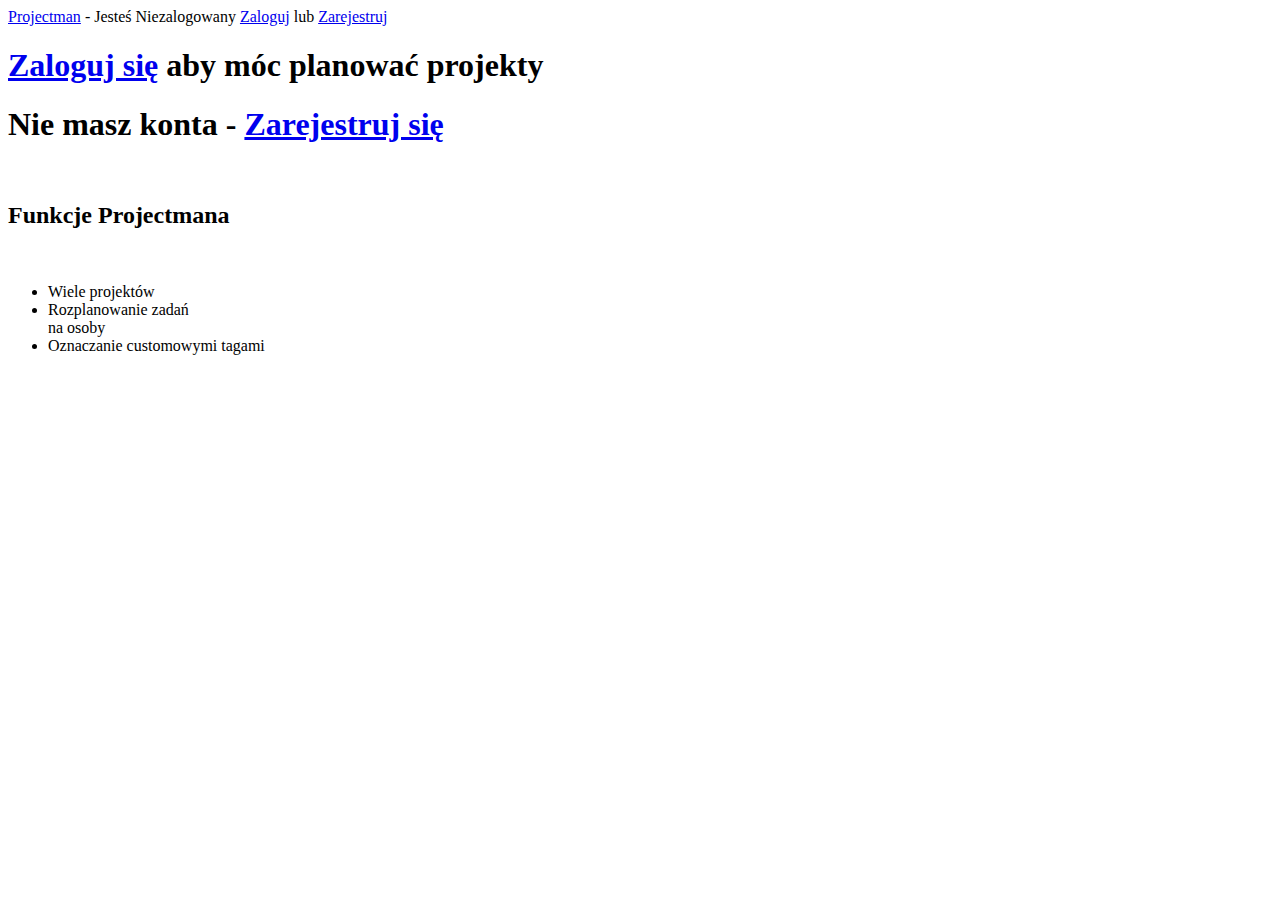
<file: ProjectmanWWWApp/www/index.html>
<!DOCTYPE html>
<html lang="en">
<head>
    <meta charset="UTF-8">
    <title>Projectman</title>
    <link href="https://cdn.jsdelivr.net/npm/bootstrap@5.3.0-alpha1/dist/css/bootstrap.min.css" rel="stylesheet" integrity="sha384-GLhlTQ8iRABdZLl6O3oVMWSktQOp6b7In1Zl3/Jr59b6EGGoI1aFkw7cmDA6j6gD" crossorigin="anonymous">
    <link rel="stylesheet"  href="http://localhost/dark.css">
</head>
<body>

    <div id="header"><a id="homelink" href="http://localhost">Projectman</a> - Jesteś Niezalogowany <a href="login.html">Zaloguj</a> lub <a href="register.html">Zarejestruj</a></div>

    <div id="app">
        <div class="only-unlogged">
            <h1><a href="login.html">Zaloguj się</a> aby móc planować projekty</h1>
            <h1>Nie masz konta - <a href="register.html">Zarejestruj się</a></h1>

            <br/>

            <h2>Funkcje Projectmana</h2>

            <br/>

            <ul>
                <li>Wiele projektów</li>
                <li>Rozplanowanie zadań <br/> na osoby</li>
                <li>Oznaczanie customowymi tagami</li>
            </ul>
        </div>
    </div>

        

    <script src="http://localhost/libs/via.js"></script>
    <script src="http://localhost/app.js"></script>
        

    <script src="https://cdn.jsdelivr.net/npm/bootstrap@5.3.0-alpha1/dist/js/bootstrap.bundle.min.js" integrity="sha384-w76AqPfDkMBDXo30jS1Sgez6pr3x5MlQ1ZAGC+nuZB+EYdgRZgiwxhTBTkF7CXvN" crossorigin="anonymous"></script>
</body>
</html>
</file>
